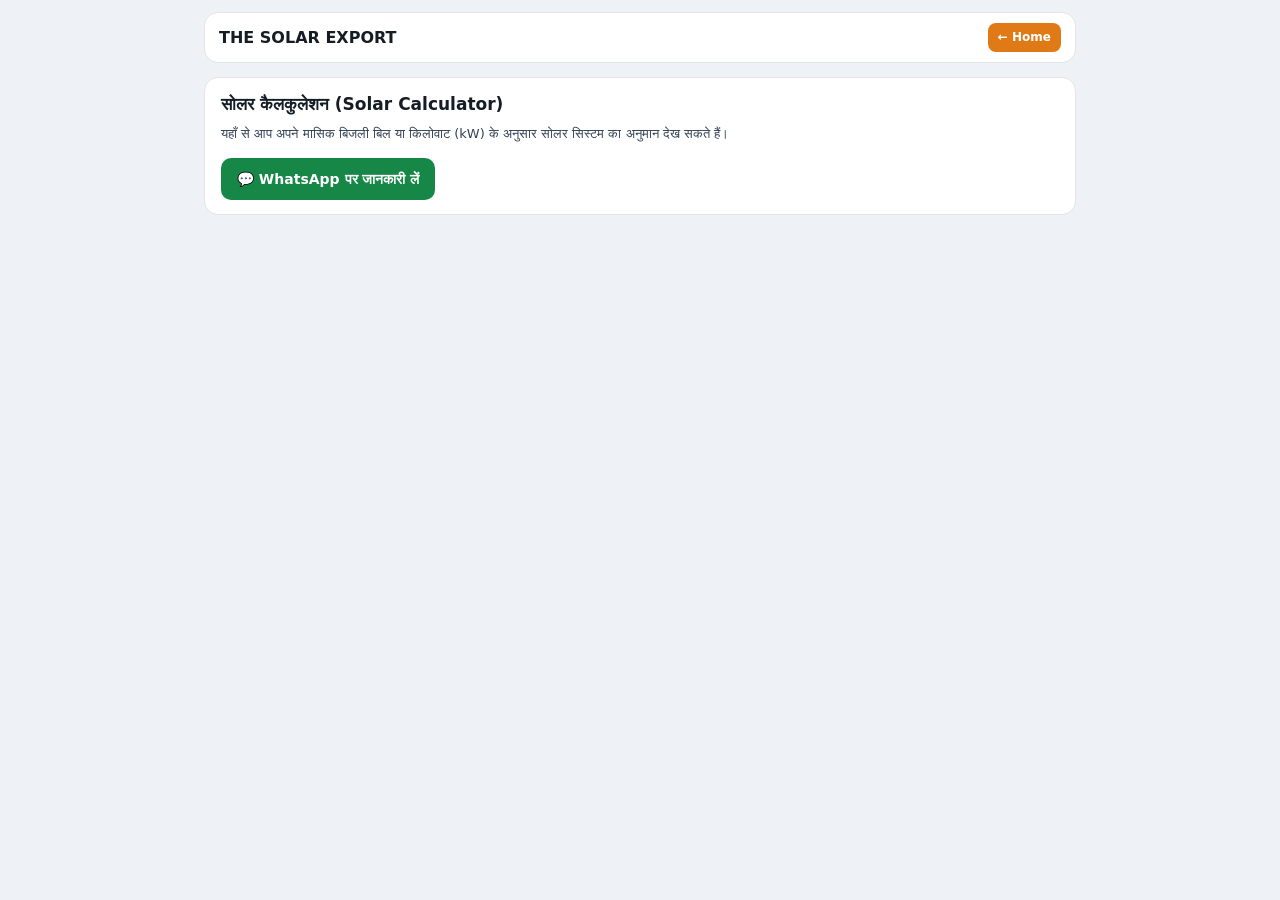
<file: calculator.html>
<!DOCTYPE html>
<html lang="hi">
<head>
  <meta charset="UTF-8" />
  <meta name="viewport" content="width=device-width, initial-scale=1.0" />
  <title>सोलर कैलकुलेशन (Solar Calculator) | THE SOLAR EXPORT</title>
  <link rel="stylesheet" href="style.css" />
</head>
<body>
  <div class="app-container">
    <div class="topbar">
      <strong>THE SOLAR EXPORT</strong>
      <a class="site-enq-btn" href="index.html">← Home</a>
    </div>
    <div class="page-bottom-card">
      <h2>सोलर कैलकुलेशन (Solar Calculator)</h2>
      <p style="margin-top:8px;">यहाँ से आप अपने मासिक बिजली बिल या किलोवाट (kW) के अनुसार सोलर सिस्टम का अनुमान देख सकते हैं।</p>
      <div style="margin-top:14px;">
        <a class="btn btn-emerald" href="https://api.whatsapp.com/send?phone=918160634197&text=Hello%20THE%20SOLAR%20EXPORT%2C%20mujhe%20सोलर कैलकुलेशन (Solar Calculator)%20ki%20jankari%20chahiye." target="_blank" rel="noopener">💬 WhatsApp पर जानकारी लें</a>
      </div>
    </div>
  </div>
</body>
</html>
</file>
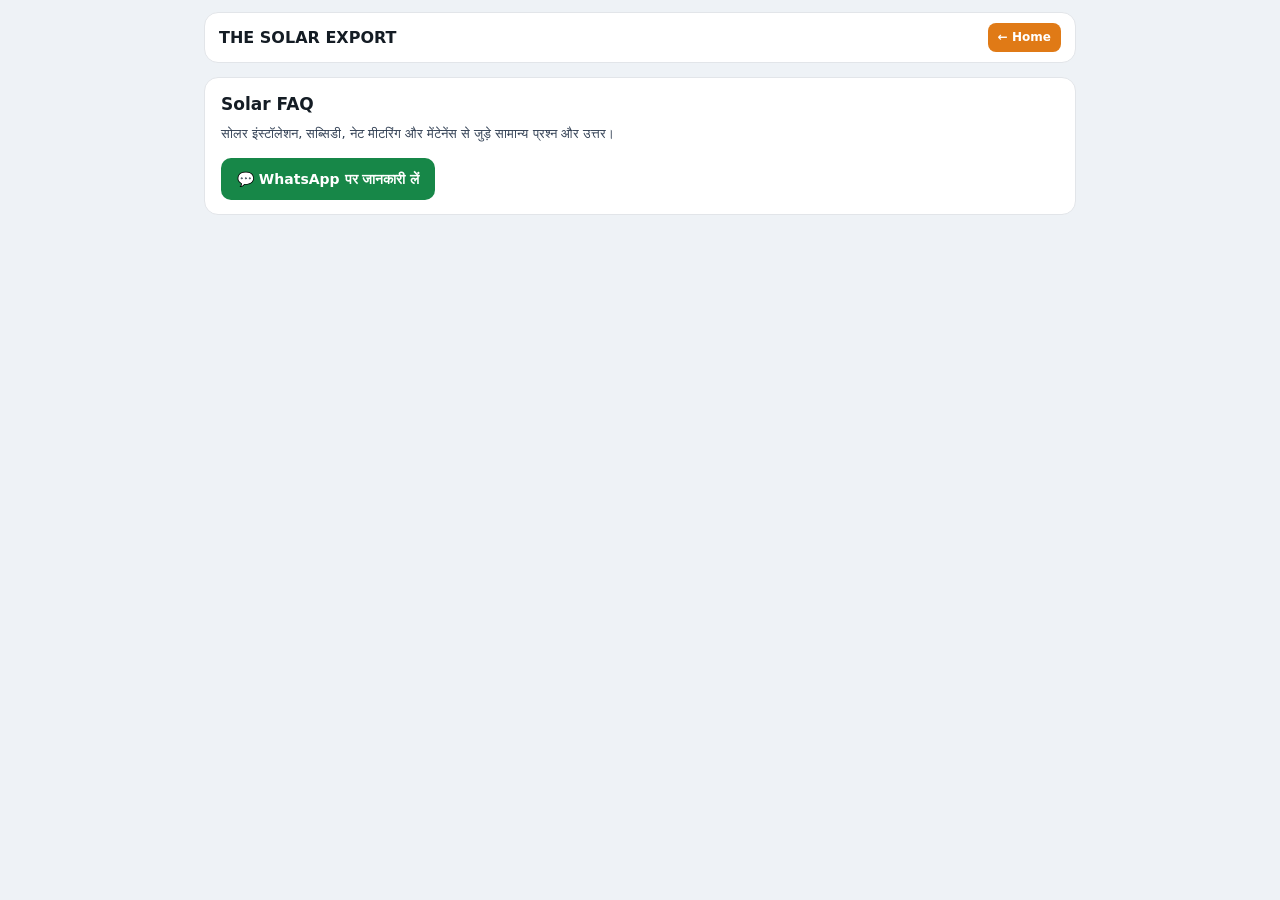
<file: faq.html>
<!DOCTYPE html>
<html lang="hi">
<head>
  <meta charset="UTF-8" />
  <meta name="viewport" content="width=device-width, initial-scale=1.0" />
  <title>Solar FAQ | THE SOLAR EXPORT</title>
  <link rel="stylesheet" href="style.css" />
</head>
<body>
  <div class="app-container">
    <div class="topbar">
      <strong>THE SOLAR EXPORT</strong>
      <a class="site-enq-btn" href="index.html">← Home</a>
    </div>
    <div class="page-bottom-card">
      <h2>Solar FAQ</h2>
      <p style="margin-top:8px;">सोलर इंस्टॉलेशन, सब्सिडी, नेट मीटरिंग और मेंटेनेंस से जुड़े सामान्य प्रश्न और उत्तर।</p>
      <div style="margin-top:14px;">
        <a class="btn btn-emerald" href="https://api.whatsapp.com/send?phone=918160634197&text=Hello%20THE%20SOLAR%20EXPORT%2C%20mujhe%20Solar FAQ%20ki%20jankari%20chahiye." target="_blank" rel="noopener">💬 WhatsApp पर जानकारी लें</a>
      </div>
    </div>
  </div>
</body>
</html>
</file>
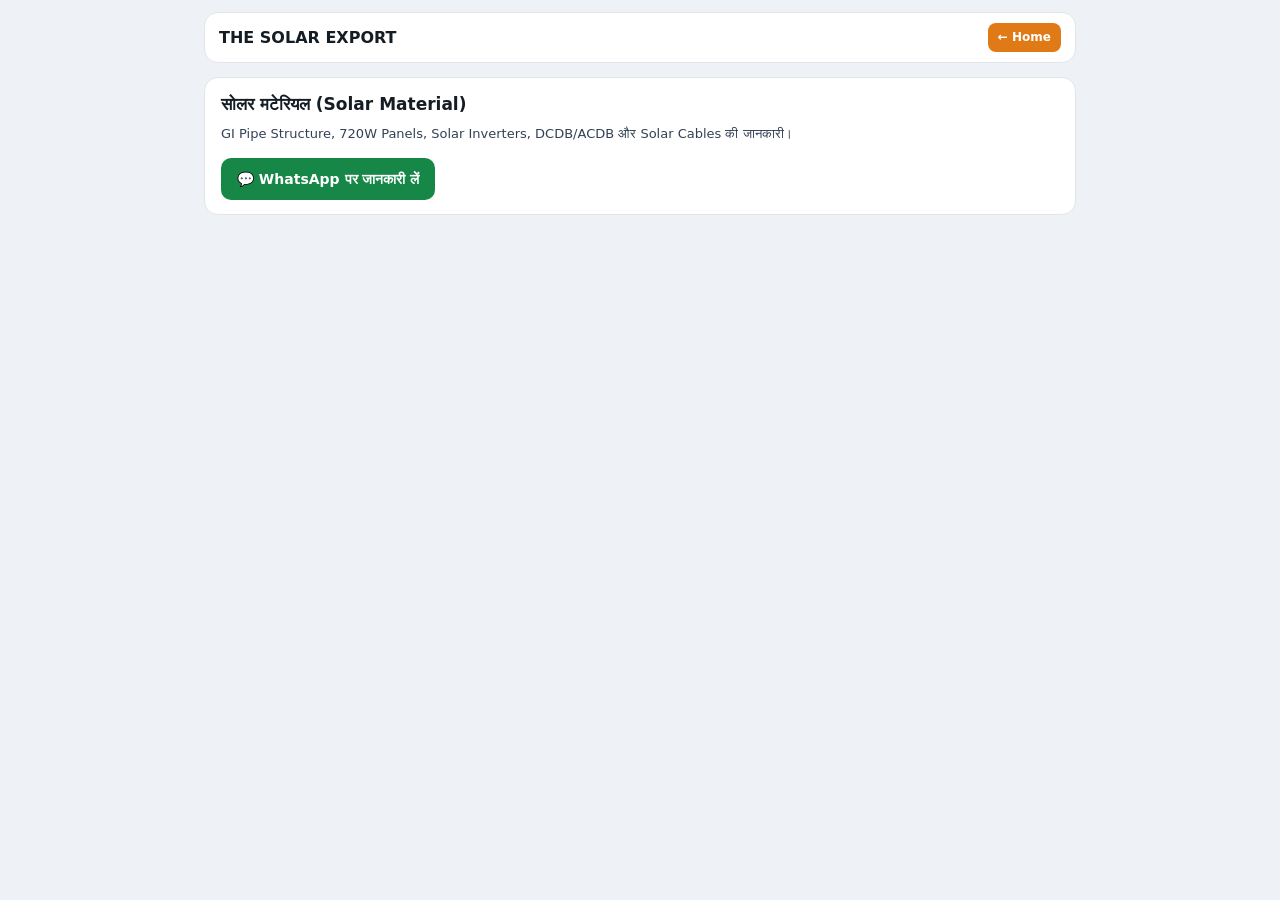
<file: material.html>
<!DOCTYPE html>
<html lang="hi">
<head>
  <meta charset="UTF-8" />
  <meta name="viewport" content="width=device-width, initial-scale=1.0" />
  <title>सोलर मटेरियल (Solar Material) | THE SOLAR EXPORT</title>
  <link rel="stylesheet" href="style.css" />
</head>
<body>
  <div class="app-container">
    <div class="topbar">
      <strong>THE SOLAR EXPORT</strong>
      <a class="site-enq-btn" href="index.html">← Home</a>
    </div>
    <div class="page-bottom-card">
      <h2>सोलर मटेरियल (Solar Material)</h2>
      <p style="margin-top:8px;">GI Pipe Structure, 720W Panels, Solar Inverters, DCDB/ACDB और Solar Cables की जानकारी।</p>
      <div style="margin-top:14px;">
        <a class="btn btn-emerald" href="https://api.whatsapp.com/send?phone=918160634197&text=Hello%20THE%20SOLAR%20EXPORT%2C%20mujhe%20सोलर मटेरियल (Solar Material)%20ki%20jankari%20chahiye." target="_blank" rel="noopener">💬 WhatsApp पर जानकारी लें</a>
      </div>
    </div>
  </div>
</body>
</html>
</file>
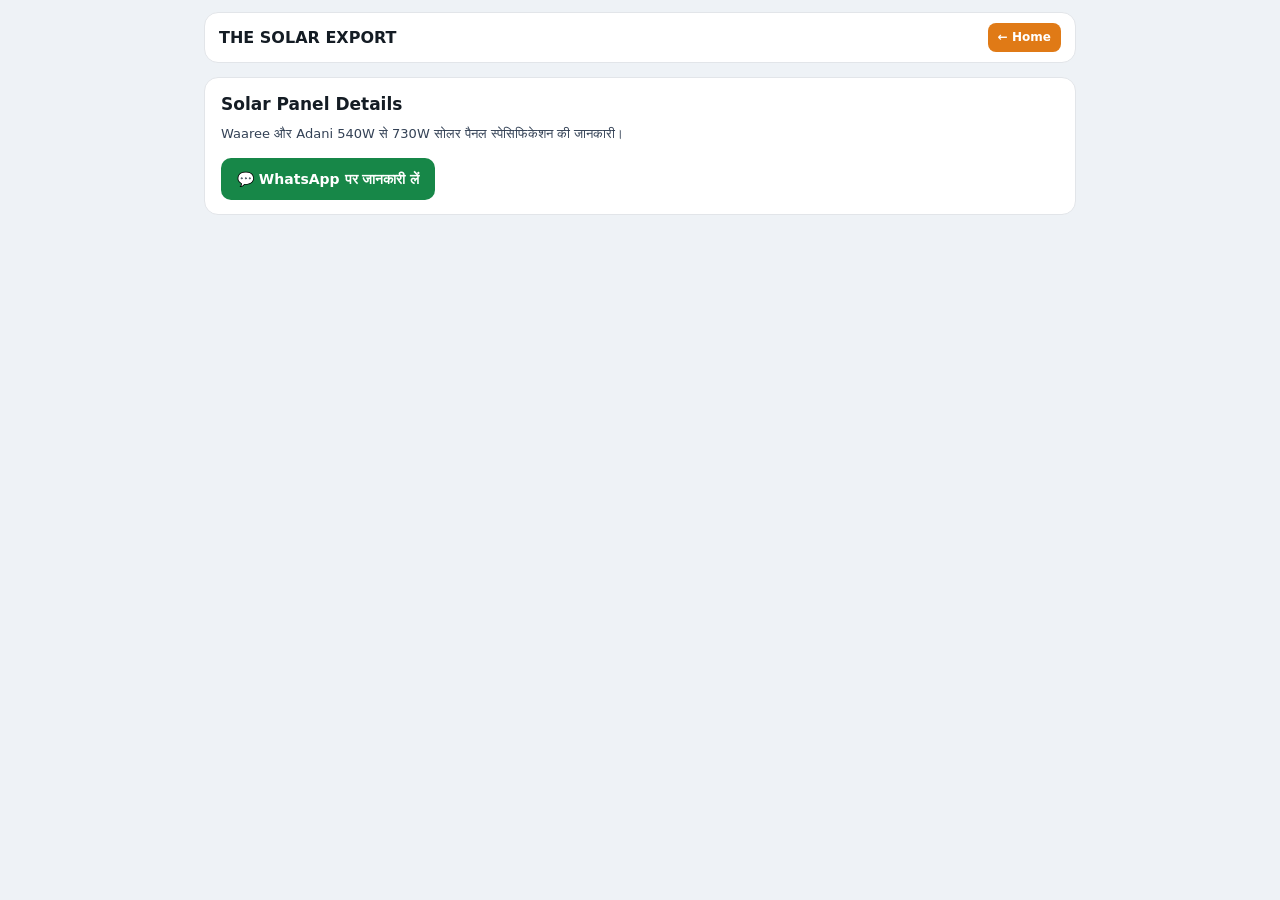
<file: panels.html>
<!DOCTYPE html>
<html lang="hi">
<head>
  <meta charset="UTF-8" />
  <meta name="viewport" content="width=device-width, initial-scale=1.0" />
  <title>Solar Panel Details | THE SOLAR EXPORT</title>
  <link rel="stylesheet" href="style.css" />
</head>
<body>
  <div class="app-container">
    <div class="topbar">
      <strong>THE SOLAR EXPORT</strong>
      <a class="site-enq-btn" href="index.html">← Home</a>
    </div>
    <div class="page-bottom-card">
      <h2>Solar Panel Details</h2>
      <p style="margin-top:8px;">Waaree और Adani 540W से 730W सोलर पैनल स्पेसिफिकेशन की जानकारी।</p>
      <div style="margin-top:14px;">
        <a class="btn btn-emerald" href="https://api.whatsapp.com/send?phone=918160634197&text=Hello%20THE%20SOLAR%20EXPORT%2C%20mujhe%20Solar Panel Details%20ki%20jankari%20chahiye." target="_blank" rel="noopener">💬 WhatsApp पर जानकारी लें</a>
      </div>
    </div>
  </div>
</body>
</html>
</file>
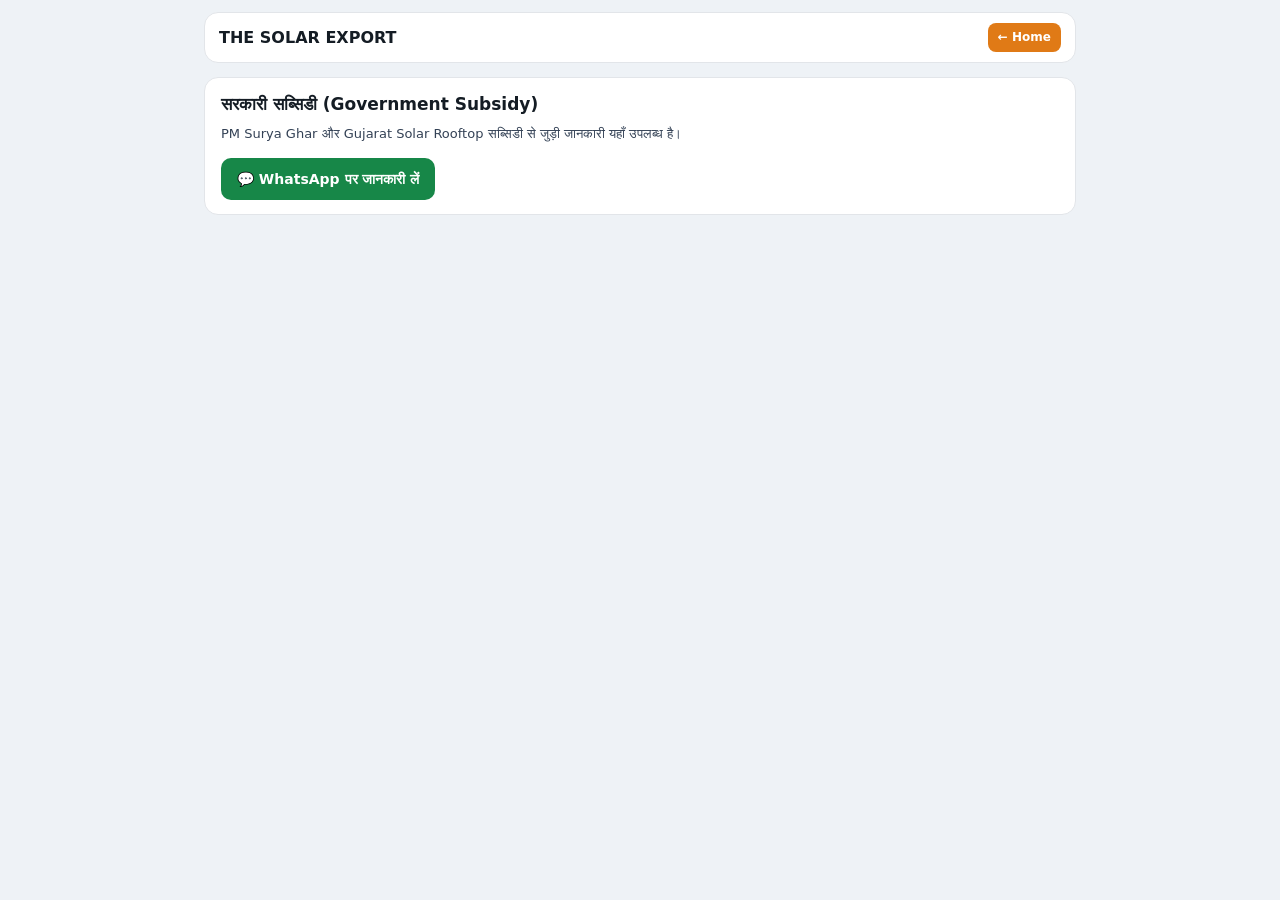
<file: subsidy.html>
<!DOCTYPE html>
<html lang="hi">
<head>
  <meta charset="UTF-8" />
  <meta name="viewport" content="width=device-width, initial-scale=1.0" />
  <title>सरकारी सब्सिडी (Government Subsidy) | THE SOLAR EXPORT</title>
  <link rel="stylesheet" href="style.css" />
</head>
<body>
  <div class="app-container">
    <div class="topbar">
      <strong>THE SOLAR EXPORT</strong>
      <a class="site-enq-btn" href="index.html">← Home</a>
    </div>
    <div class="page-bottom-card">
      <h2>सरकारी सब्सिडी (Government Subsidy)</h2>
      <p style="margin-top:8px;">PM Surya Ghar और Gujarat Solar Rooftop सब्सिडी से जुड़ी जानकारी यहाँ उपलब्ध है।</p>
      <div style="margin-top:14px;">
        <a class="btn btn-emerald" href="https://api.whatsapp.com/send?phone=918160634197&text=Hello%20THE%20SOLAR%20EXPORT%2C%20mujhe%20सरकारी सब्सिडी (Government Subsidy)%20ki%20jankari%20chahiye." target="_blank" rel="noopener">💬 WhatsApp पर जानकारी लें</a>
      </div>
    </div>
  </div>
</body>
</html>
</file>
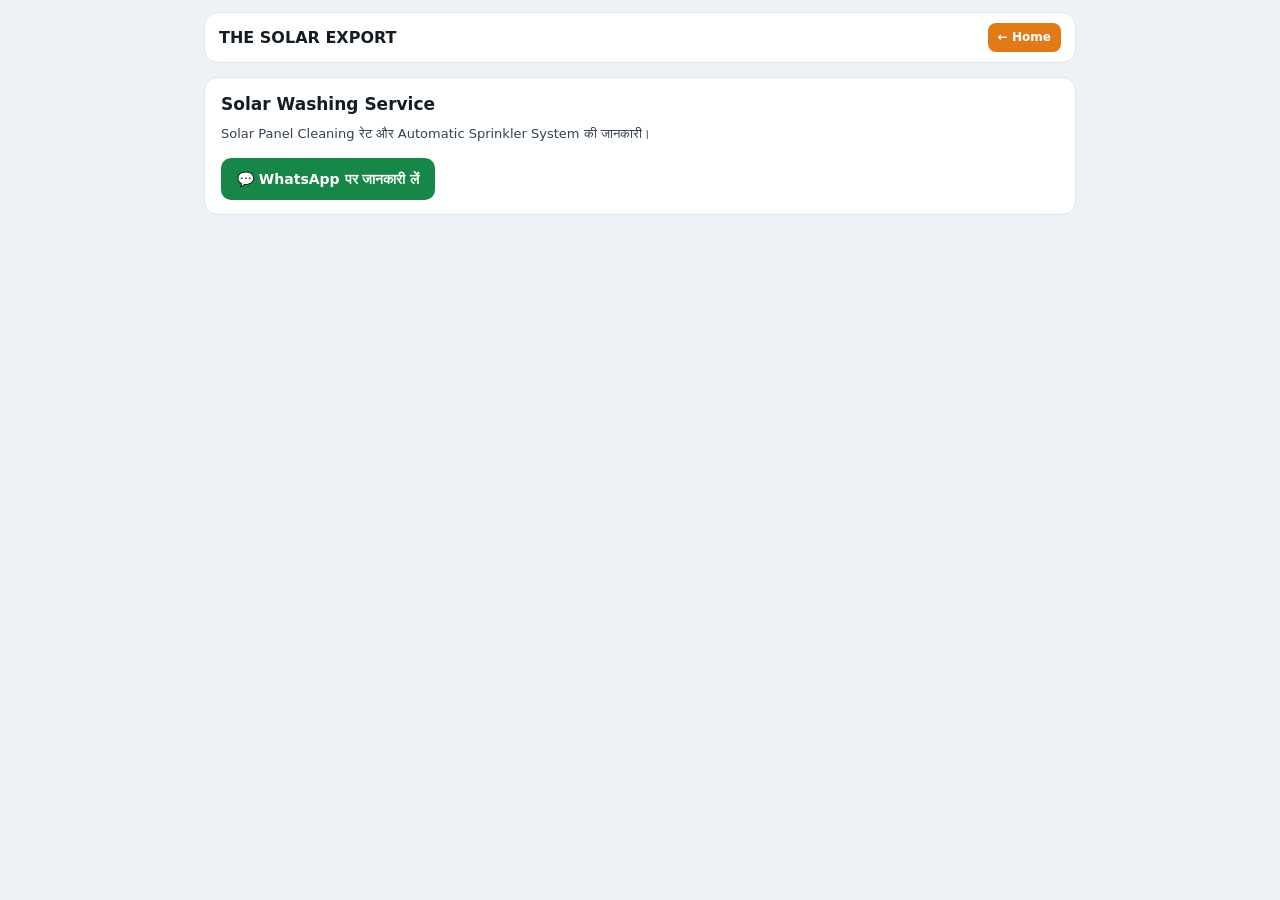
<file: washing.html>
<!DOCTYPE html>
<html lang="hi">
<head>
  <meta charset="UTF-8" />
  <meta name="viewport" content="width=device-width, initial-scale=1.0" />
  <title>Solar Washing Service | THE SOLAR EXPORT</title>
  <link rel="stylesheet" href="style.css" />
</head>
<body>
  <div class="app-container">
    <div class="topbar">
      <strong>THE SOLAR EXPORT</strong>
      <a class="site-enq-btn" href="index.html">← Home</a>
    </div>
    <div class="page-bottom-card">
      <h2>Solar Washing Service</h2>
      <p style="margin-top:8px;">Solar Panel Cleaning रेट और Automatic Sprinkler System की जानकारी।</p>
      <div style="margin-top:14px;">
        <a class="btn btn-emerald" href="https://api.whatsapp.com/send?phone=918160634197&text=Hello%20THE%20SOLAR%20EXPORT%2C%20mujhe%20Solar Washing Service%20ki%20jankari%20chahiye." target="_blank" rel="noopener">💬 WhatsApp पर जानकारी लें</a>
      </div>
    </div>
  </div>
</body>
</html>
</file>
<file: style.css>
:root {
  --bg: #eef2f6;
  --card: #ffffff;
  --ink: #141c24;
  --muted: #5b6572;
  --amber: #e07a16;
  --amber-dark: #c4650c;
  --emerald: #178748;
  --emerald-dark: #116937;
  --border: #e2e5e9;
}

* {
  box-sizing: border-box;
  margin: 0;
  padding: 0;
}

body {
  font-family: system-ui, -apple-system, "Segoe UI", Roboto, "Noto Sans Devanagari", "Noto Sans Gujarati", sans-serif;
  background: var(--bg);
  color: var(--ink);
  padding-bottom: 84px;
  line-height: 1.45;
}

.app-container {
  max-width: 900px;
  margin: 0 auto;
  padding: 12px 14px 28px;
}

.topbar {
  background: var(--card);
  border: 1px solid var(--border);
  border-radius: 14px;
  padding: 10px 14px;
  display: flex;
  align-items: center;
  justify-content: space-between;
  gap: 10px;
  flex-wrap: wrap;
  margin-bottom: 14px;
}

.brand {
  display: flex;
  align-items: center;
  gap: 10px;
}

.brand-mark {
  width: 38px;
  height: 38px;
  border-radius: 10px;
  background: #fff3e3;
  color: var(--amber);
  display: grid;
  place-items: center;
  font-size: 20px;
  font-weight: 800;
}

.brand-text strong {
  display: block;
  font-size: 15px;
  font-weight: 800;
}

.brand-text span {
  font-size: 12px;
  color: var(--muted);
}

.lang-group {
  display: flex;
  gap: 6px;
}

.lang-btn {
  border: 1px solid #d5dbe2;
  background: #f8fafc;
  color: var(--ink);
  padding: 6px 11px;
  border-radius: 8px;
  font-size: 12px;
  font-weight: 700;
  cursor: pointer;
}

.lang-btn.active {
  background: var(--amber);
  color: #ffffff;
  border-color: var(--amber);
}

.hero-card {
  background: linear-gradient(160deg, #102033 0%, #17304b 100%);
  color: #ffffff;
  border-radius: 18px;
  padding: 18px;
  margin-bottom: 16px;
  box-shadow: 0 8px 24px rgba(16, 32, 51, 0.14);
}

.solar-moving-stage {
  position: relative;
  height: 118px;
  border-radius: 14px;
  background: linear-gradient(180deg, #0b192c 0%, #153454 65%, #1c4966 100%);
  overflow: hidden;
  margin-bottom: 14px;
  border: 1px solid rgba(255, 255, 255, 0.12);
}

.sun-orb-wrap {
  position: absolute;
  top: 14px;
  left: 22px;
  width: 52px;
  height: 52px;
}

.sun-rays-ring {
  position: absolute;
  inset: -8px;
  border-radius: 50%;
  border: 2px dashed rgba(251, 191, 36, 0.65);
  animation: spinSlow 10s linear infinite;
}

.sun-core {
  width: 52px;
  height: 52px;
  border-radius: 50%;
  background: radial-gradient(circle, #fde047 20%, #f59e0b 85%);
  box-shadow: 0 0 24px rgba(251, 191, 36, 0.85);
}

.photon-beam {
  position: absolute;
  width: 7px;
  height: 7px;
  border-radius: 50%;
  background: #fde047;
  box-shadow: 0 0 10px #fde047;
  animation: beamMove 2.2s linear infinite;
}

.photon-beam.p1 { top: 24px; left: 65px; animation-delay: 0s; }
.photon-beam.p2 { top: 38px; left: 82px; animation-delay: 0.7s; }
.photon-beam.p3 { top: 20px; left: 98px; animation-delay: 1.4s; }

.solar-panel-array {
  position: absolute;
  right: 18px;
  bottom: 14px;
  width: 148px;
  display: grid;
  grid-template-columns: repeat(4, 1fr);
  gap: 4px;
  background: #0f172a;
  padding: 6px;
  border-radius: 8px;
  border: 1px solid rgba(148, 163, 184, 0.45);
  transform: skewX(-18deg);
}

.panel-cell {
  height: 16px;
  border-radius: 2px;
  background: linear-gradient(135deg, #1d4ed8 0%, #0284c7 100%);
  animation: cellPulse 2s ease-in-out infinite alternate;
}

.solar-stage-caption {
  position: absolute;
  left: 14px;
  bottom: 10px;
  font-size: 11px;
  font-weight: 700;
  color: #fde68a;
  background: rgba(15, 23, 42, 0.65);
  padding: 3px 9px;
  border-radius: 999px;
}

@keyframes spinSlow {
  to { transform: rotate(360deg); }
}

@keyframes beamMove {
  0% { transform: translate(0, 0) scale(1); opacity: 1; }
  100% { transform: translate(130px, 52px) scale(0.4); opacity: 0; }
}

@keyframes cellPulse {
  0% { filter: brightness(0.95); }
  100% { filter: brightness(1.35); }
}

.hero-pill {
  display: inline-block;
  background: rgba(251, 191, 36, 0.18);
  color: #fde68a;
  border: 1px solid rgba(251, 191, 36, 0.35);
  padding: 4px 12px;
  border-radius: 999px;
  font-size: 12px;
  font-weight: 700;
  margin-bottom: 8px;
}

.hero-card h1 {
  font-size: 24px;
  font-weight: 900;
  letter-spacing: 0.3px;
  margin-bottom: 6px;
}

.hero-card p {
  color: #e2e8f0;
  font-size: 14px;
  margin-bottom: 14px;
}

.hero-cta-row {
  display: flex;
  gap: 10px;
  flex-wrap: wrap;
}

.btn {
  display: inline-flex;
  align-items: center;
  justify-content: center;
  gap: 6px;
  border: none;
  border-radius: 10px;
  padding: 11px 16px;
  font-size: 14px;
  font-weight: 800;
  text-decoration: none;
  cursor: pointer;
}

.btn-amber {
  background: var(--amber);
  color: #ffffff;
}

.btn-amber:hover {
  background: var(--amber-dark);
}

.btn-emerald {
  background: var(--emerald);
  color: #ffffff;
}

.btn-emerald:hover {
  background: var(--emerald-dark);
}

.btn-full {
  width: 100%;
  margin-top: 8px;
}

.section-label {
  font-size: 14px;
  font-weight: 800;
  color: #1e293b;
  margin: 16px 0 10px;
}

.service-grid {
  display: grid;
  grid-template-columns: repeat(auto-fit, minmax(240px, 1fr));
  gap: 10px;
}

.service-tile {
  background: var(--card);
  border: 1px solid var(--border);
  border-radius: 14px;
  padding: 14px;
  text-decoration: none;
  color: var(--ink);
  display: flex;
  align-items: flex-start;
  gap: 12px;
}

.tile-icon {
  font-size: 24px;
  flex-shrink: 0;
}

.service-tile h3 {
  font-size: 15px;
  font-weight: 800;
  margin-bottom: 3px;
}

.service-tile p {
  font-size: 12px;
  color: var(--muted);
}

.sites-grid {
  display: grid;
  grid-template-columns: repeat(auto-fit, minmax(260px, 1fr));
  gap: 12px;
}

.site-card {
  background: var(--card);
  border: 1px solid var(--border);
  border-radius: 14px;
  overflow: hidden;
}

.site-photo-wrap {
  position: relative;
  height: 155px;
  background: #1e293b;
  color: #ffffff;
  display: flex;
  flex-direction: column;
  align-items: center;
  justify-content: center;
  padding: 12px;
  text-align: center;
}

.site-photo-wrap img {
  position: absolute;
  inset: 0;
  width: 100%;
  height: 100%;
  object-fit: cover;
}

.site-badge {
  position: absolute;
  top: 10px;
  left: 10px;
  background: var(--amber);
  color: #ffffff;
  font-size: 10px;
  font-weight: 800;
  padding: 3px 8px;
  border-radius: 6px;
}

.site-body {
  padding: 12px 14px;
  display: flex;
  align-items: center;
  justify-content: space-between;
  gap: 10px;
}

.site-body h3 {
  font-size: 14px;
  font-weight: 800;
  margin-bottom: 3px;
}

.site-body p {
  font-size: 12px;
  color: var(--muted);
}

.site-enq-btn {
  border: none;
  background: var(--amber);
  color: #ffffff;
  font-size: 12px;
  font-weight: 700;
  padding: 6px 10px;
  border-radius: 8px;
  text-decoration: none;
  display: inline-flex;
  align-items: center;
  justify-content: center;
  gap: 4px;
}

.social-grid {
  display: grid;
  grid-template-columns: repeat(auto-fit, minmax(200px, 1fr));
  gap: 10px;
}

.social-card {
  background: var(--card);
  border: 1px solid var(--border);
  border-radius: 12px;
  padding: 12px 14px;
  text-decoration: none;
  color: var(--ink);
  display: flex;
  align-items: center;
  gap: 12px;
}

.social-card strong {
  display: block;
  font-size: 14px;
}

.social-card span {
  font-size: 12px;
  color: var(--muted);
}

.info-card,
.page-bottom-card {
  background: var(--card);
  border: 1px solid var(--border);
  border-radius: 14px;
  padding: 14px 16px;
  margin-top: 14px;
}

.page-bottom-card h2 {
  font-size: 17px;
  font-weight: 800;
  margin-bottom: 4px;
}

.bottom-sub {
  font-size: 13px;
  font-weight: 700;
  color: var(--amber);
  margin-bottom: 8px;
}

.page-bottom-card p {
  font-size: 13px;
  color: #334155;
}

.footer {
  text-align: center;
  font-size: 12px;
  color: var(--muted);
  margin-top: 18px;
  padding-bottom: 12px;
}

.floating-bar {
  position: fixed;
  left: 0;
  right: 0;
  bottom: 0;
  background: rgba(255, 255, 255, 0.96);
  border-top: 1px solid var(--border);
  padding: 10px 14px;
  display: flex;
  gap: 10px;
  z-index: 900;
}

.floating-bar .btn {
  flex: 1;
  padding: 10px 12px;
  font-size: 13px;
}

.modal-backdrop {
  display: none;
  position: fixed;
  inset: 0;
  background: rgba(15, 23, 42, 0.7);
  z-index: 9999;
  padding: 16px;
  overflow-y: auto;
  align-items: center;
  justify-content: center;
}

.modal-backdrop.open {
  display: flex;
}

.modal-card {
  background: #ffffff;
  color: var(--ink);
  width: 100%;
  max-width: 440px;
  border-radius: 16px;
  padding: 18px;
  box-shadow: 0 18px 40px rgba(0, 0, 0, 0.3);
}

.modal-header {
  display: flex;
  align-items: center;
  justify-content: space-between;
  margin-bottom: 12px;
  padding-bottom: 8px;
  border-bottom: 1px solid var(--border);
}

.back-btn {
  border: 1px solid #cbd5e1;
  background: #f8fafc;
  color: var(--ink);
  border-radius: 8px;
  padding: 5px 10px;
  font-size: 12px;
  font-weight: 700;
  cursor: pointer;
}

.field {
  margin-bottom: 11px;
}

.field label {
  display: block;
  font-size: 12px;
  font-weight: 700;
  margin-bottom: 4px;
}

.req {
  color: #dc2626;
}

.input,
.textarea {
  width: 100%;
  border: 1px solid #cbd5e1;
  border-radius: 9px;
  padding: 9px 11px;
  font-size: 14px;
  font-family: inherit;
  color: var(--ink);
  background: #ffffff;
}

.textarea {
  min-height: 70px;
  resize: vertical;
}
</file>
